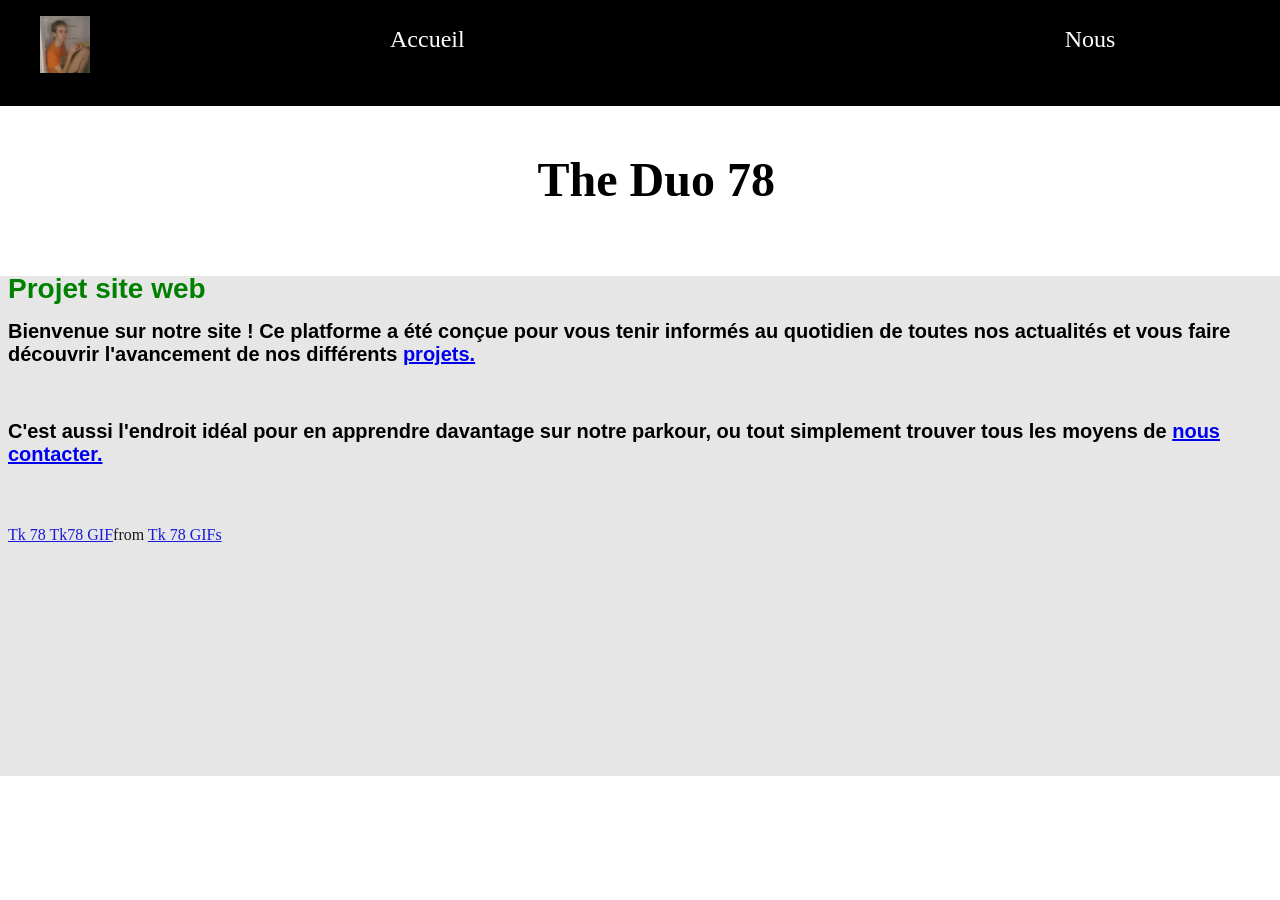
<file: index.html>
<link href="TheCss78.css" rel="stylesheet" />
<html lang="fr">
<a href="scratch.html"> . </a>

<head>
<title>TheTitle78</title>


</head>

<body class=TkFond >
	
	<div class=menu>
	
		<ul>
			
			<a href="TheSecret78.html"><img src="logo.png" width="50" height="auto"></a>
			<li><a href="index.html"> Accueil </a></li>
			<li><a href="nous.html"> Nous </a></li>
			<li><a href="Projets.html"> Nos projets </a></li>
		</ul>
	</div>

	<h1 class=Titre>The Duo 78</h1>

	<h2 class=Texte >Projet site web</h2>
	<h3 class=Texte2 >Bienvenue sur notre site ! Ce platforme a été conçue pour vous tenir informés au quotidien de toutes nos actualités et vous faire découvrir l'avancement de nos différents <a href="Projets.html"> projets.</a></h3>
	
	<h3 class=Texte4  >C'est aussi l'endroit idéal pour en apprendre davantage sur notre parkour, ou tout simplement trouver tous les moyens de <a href="nous.html"> nous contacter. </a></h3>
	
	
	
	<div style="width: 100px; height: 100px; background: gray; opacity:0.2; top:250px;position:relative;padding: 200px 920px ; left:-10;"></div>

	<div height=100  class="tenor-gif-embed" data-postid="17956666742742362108" data-share-method="host" data-aspect-ratio="1.76596" data-width="20%"><a href="https://tenor.com/view/tk-78-tk78-le%C3%A7on-de-vie-tk78-le%C3%A7on-de-vie-ramenez-vous-gif-17956666742742362108">Tk 78 Tk78 GIF</a>from <a href="https://tenor.com/search/tk+78-gifs">Tk 78 GIFs</a></div> <script type="text/javascript" async src="https://tenor.com/embed.js"></script>
</body>
</file>
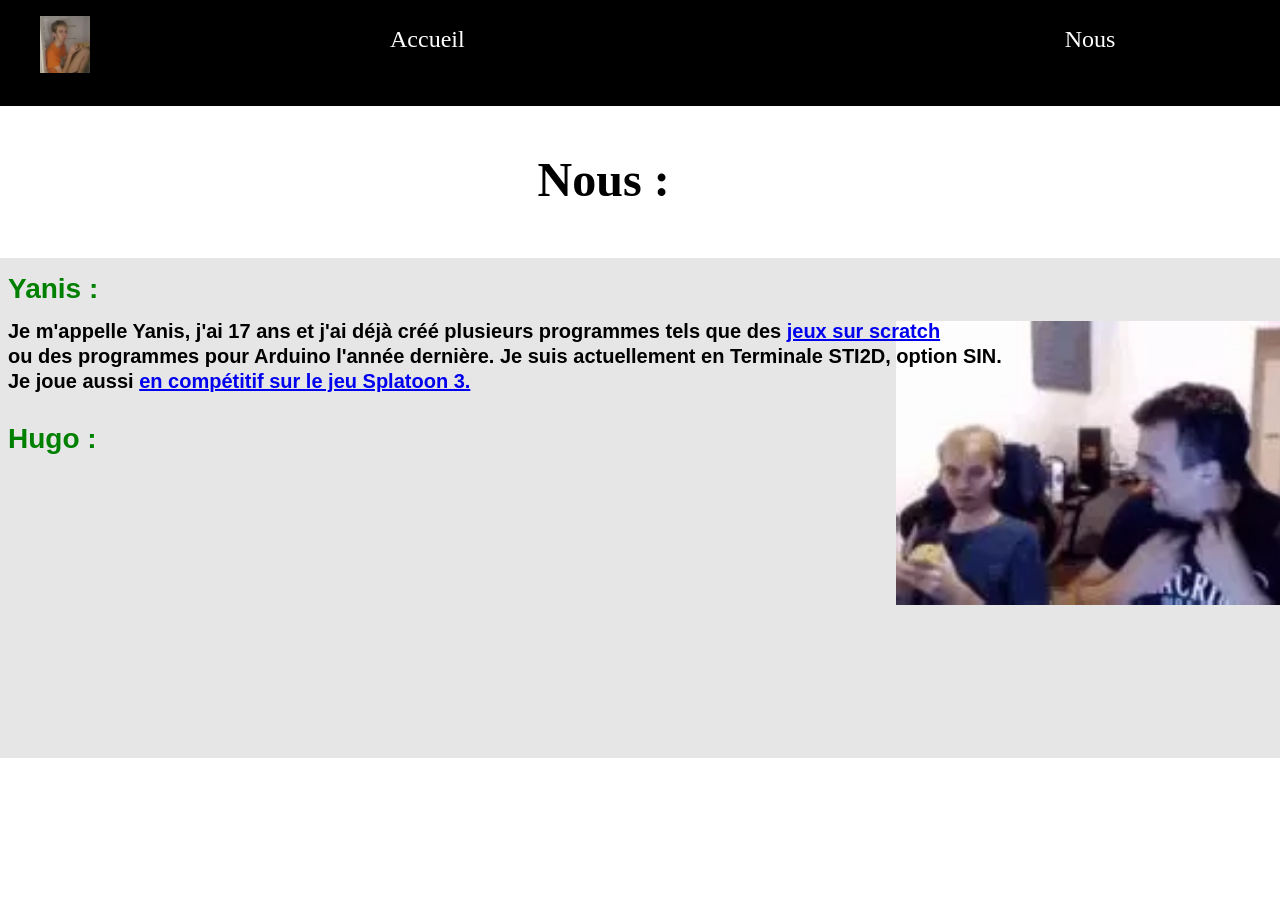
<file: nous.html>
<link href="TheCss78.css" rel="stylesheet" />

<body>
	<h1 class=Titre>Nous : </h1>
	<h1 class=Image ><a href="TheSecret783.html"><img src="tk et keny 3.png" width="500" height="auto"></h1>
	<div class=menu>
		<ul>
			<a href="TheSecret78.html"><img src="logo.png" width="50" height="auto"></a>
			<li><a href="index.html"> Accueil </a></li>
			<li><a href="nous.html"> Nous </a></li>
			<li><a href="Projets.html"> Nos projets </a></li>
			
		</ul>
	
	</div>


	<h2 class=Texte >Yanis : </h2>
	<h3 class=Texte2>Je m'appelle Yanis, j'ai 17 ans et j'ai déjà créé plusieurs programmes tels que des <a href="https://scratch.mit.edu/users/PicoLV/"> jeux sur scratch </a></h3>
	<h3 class=Texte2Y> ou des programmes pour Arduino l'année dernière. Je suis actuellement en Terminale STI2D, option SIN.</h3>
	<h3 class=Texte3Y>Je joue aussi <a href="https://sendou.ink/u/pico">en compétitif sur le jeu Splatoon 3.</a></h3>
	<h2 class=TexteNousHugo >Hugo : </h2>
	
	<div style="width: 100px; height: 100px; background: gray; opacity:0.2; top:250px;position:relative;padding: 200px 910px ; left:-10;"></div>
	
	
</body>
</file>
<file: TheCss78.css>
.TkFond {
	background-color:white;
	}
.Image {
	left:70%;
	top:300px;
	position:absolute;
	z-index:1;
	}
.Titre{
	font-family: "Arial white";
	text-align : center ;
	font-size:300% ;
	color : black;
	top:120px;
	left:42%;
	position:absolute;
	
}
.menu {
	position:fixed; 
	position:absolute;
	z-index:2;	
	top:0;
	left:0;
	background:black
	
	
	}
	
.menu ul{
	display:flex;
	list-style:none;
	
	
	
	
}

.menu li a{
	text-decoration:none;
	color:white;
	padding: 10px 300px ;
	display:block;
	font-size:150% ;
	
	
}

.square {
	
	top:500;
	left:0;
	height:100px;
	background:black;
	color:black;
	opacity:0.5;
	}

.vid {
	
	position:center;
	position: absolute;
	top: 150px;
	left: 25%; 
}

.Texte{
	
	font-size:175% ;
	color : black;
	top:250px;
	position:absolute;
	font-family: 'arial';
	color:green;
	z-index:1;
	
}

.Texte2{
	font-size:125% ;
	color : black;
	top:300px;
	position:absolute;
	font-family: 'arial';
	z-index:1;
	
	
}

.TexteNousHugo{
	font-size:175% ;
	color : black;
	top:400px;
	position:absolute;
	font-family: 'arial';
	color:green;
	z-index:1;
	
}


.Texte4{
	font-size:125% ;
	color : black;
	top:400px;
	position:absolute;
	font-family: 'arial';
	z-index:1;
	
	
}

.Texte2Y{
	font-size:125% ;
	color : black;
	top:325px;
	position:absolute;
	font-family: 'arial';
	z-index:1;
	
	
}






.Texte3Y{
	font-size:125% ;
	color : black;
	top:350px;
	position:absolute;
	font-family: 'arial';
	z-index:1;
	
	
}


.scratch{
	left:40%;
	top:300px;
	position:absolute;
	z-index:1;
	size=200%
	}
</file>
